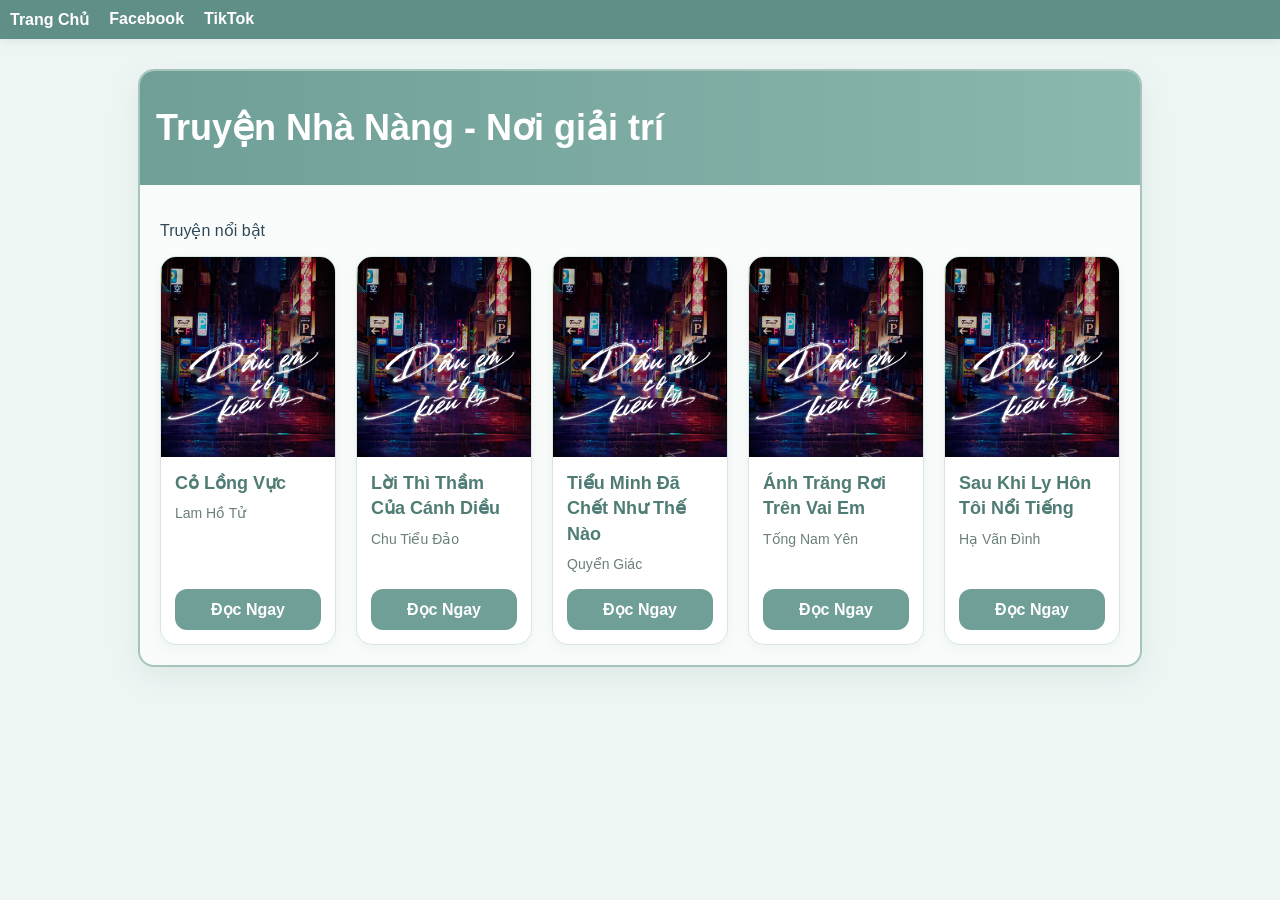
<file: index.html>
<!DOCTYPE html>
<html lang="vi">
<head>
  <meta charset="UTF-8" />
  <meta name="viewport" content="width=device-width, initial-scale=1.0" />
  <title>Truyện Nhà Nàng</title>
  <link rel="stylesheet" href="assets/css/style.css" />
</head>
<body>

<div class="topbar">
  <div class="menu">
    <a href="#">Trang Chủ</a>
    <a href="https://www.facebook.com/truyennhanangvn">Facebook</a>
    <a href="https://www.tiktok.com/@truyennhanang">TikTok</a>
  </div>
</div>

<div class="window">
  <div class="title-bar">
    <h1>Truyện Nhà Nàng - Nơi giải trí</h1>
  </div>

  <div class="content">
    <p>Truyện nổi bật</p>
    <div id="novel-list" class="novel-grid"></div>
  </div>
</div>

<script src="assets/js/app.js"></script>
</body>
</html>
</file>
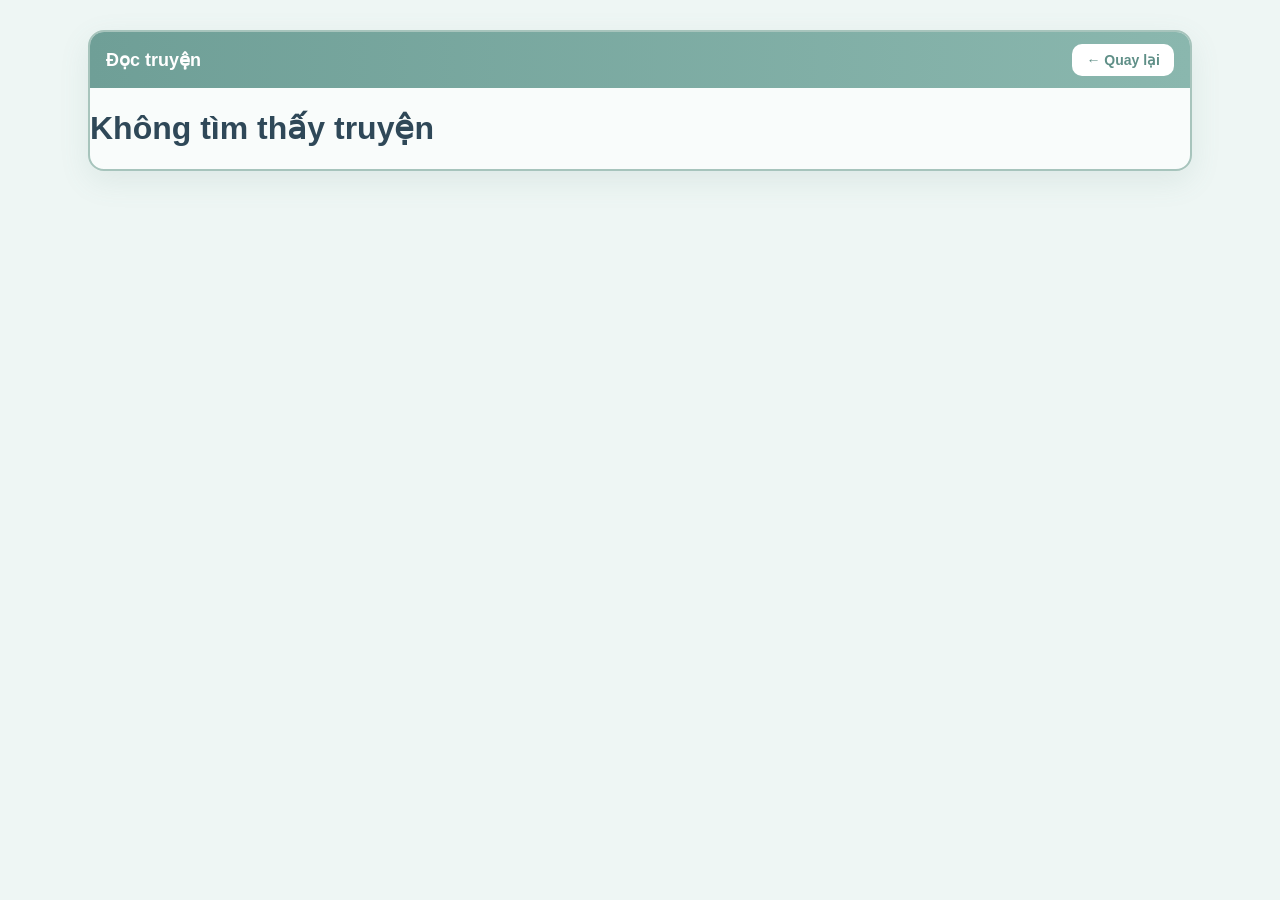
<file: novel.html>
<!DOCTYPE html>
<html lang="vi">

<head>

  <meta charset="UTF-8" />

  <meta name="viewport"
        content="width=device-width, initial-scale=1.0" />

  <title>Chi Tiết Truyện</title>

  <link rel="stylesheet"
        href="assets/css/style.css" />

</head>

<body>

<div class="window detail-window">

  <div class="title-bar">
     <div class="title-flex">
    <span>Đọc truyện</span>
    
      <a class="back-home"
   href="javascript:history.back()">

  ← Quay lại

</a></div>
  </div>

  <div id="novel-detail"></div>

</div>

<script src="assets/js/novel.js"></script>

</body>
</html>
</file>
<file: assets/css/style.css>
body{
  margin:0;
  background:#eef6f4;
  font-family:Arial,sans-serif;
  color:#2f4858;
}

/* TOPBAR */
.topbar{
  background:#5f8f87;
  padding:10px;
  box-shadow:0 2px 10px rgba(0,0,0,.08);
}

.menu{
  display:flex;
  gap:20px;
}

.menu a{
  color:#fff;
  text-decoration:none;
  font-weight:bold;
  transition:.3s;
}

.menu a:hover{
  opacity:.8;
}

/* MAIN WINDOW */
.window{
  width:90%;
  max-width:1000px;
  margin:30px auto;
  border:2px solid #a7c4bc;
  background:#f9fcfb;
  border-radius:16px;
  overflow:hidden;
  box-shadow:0 10px 30px rgba(95,143,135,.12);
}

/* TITLE BAR */
.title-bar{
  background:linear-gradient(to right,#6f9f97,#8ab7ae);
  color:white;
  padding:12px 16px;
  font-weight:bold;
  font-size:18px;
}

.content{
  padding:20px;
}

/* GRID */
.novel-grid{
  display:grid;
  grid-template-columns:repeat(auto-fit,minmax(170px,1fr));
  gap:20px;
}

/* CARD */
.card{
  background:white;
  border:1px solid #d7e6e1;
  border-radius:16px;
  overflow:hidden;
  transition:.3s;
  box-shadow:0 4px 14px rgba(95,143,135,.08);
  display:flex;
  flex-direction:column;
}

.card:hover{
  transform:translateY(-5px);
  box-shadow:0 10px 25px rgba(95,143,135,.18);
}

.card img{
  width:100%;
  height:200px;
  object-fit:cover;
  display:block;
}

.card h3{
  font-size:18px;
  color:#4f7c74;
  margin:14px 14px 6px;
  line-height:1.4;
}

.card p{
  margin:0 14px 14px;
  color:#6c7f7b;
  font-size:14px;
  line-height:1.6;
}

/* BUTTON */
.read-btn{
  display:block;
  margin:14px;
  margin-top:auto;
  padding:11px;
  background:#6f9f97;
  color:white;
  text-decoration:none;
  text-align:center;
  border-radius:12px;
  font-weight:bold;
  transition:.3s;
}

.read-btn:hover{
  background:#5f8f87;
}

/* TITLE FLEX */
.title-flex{
  display:flex;
  justify-content:space-between;
  align-items:center;
}

/* BACK BUTTON */
.back-home{
  background:white;
  color:#5f8f87;
  text-decoration:none;
  padding:8px 14px;
  border-radius:10px;
  font-size:14px;
  font-weight:bold;
  transition:.3s;
}

.back-home:hover{
  background:#eef6f4;
  transform:translateY(-2px);
}

/* DETAIL */
.detail-window{
  max-width:1100px;
}

.detail-box{
  padding:30px;
}

/* TOP ROW */
.detail-top{
  display:flex;
  gap:30px;
  align-items:flex-start;
}

.cover{
  width:180px;
  flex-shrink:0;
}

.cover img{
  width:100%;
  border-radius:18px;
  border:2px solid #c8ddd7;
  box-shadow:0 10px 25px rgba(95,143,135,.18);
  display:block;
}

/* INFO */
.info{
  flex:1;
}

.info h1{
  margin-top:0;
  color:#4f7c74;
  font-size:32px;
}

.info p{
  color:#60706c;
  line-height:1.9;
  font-size:16px;
}

/* CHAPTER LIST */
.chapter-list{
  margin-top:30px;
  display:flex;
  flex-wrap:wrap;
  gap:12px;
}

.chapter-btn{
  background:#edf5f3;
  color:#4f7c74;
  text-decoration:none;
  padding:10px 16px;
  border-radius:12px;
  font-size:14px;
  font-weight:bold;
  border:1px solid #c8ddd7;
  transition:.3s;
}

.chapter-btn:hover{
  background:#6f9f97;
  color:white;
  transform:translateY(-2px);
}

/* MOBILE */
@media(max-width:768px){

  .detail-top{
    flex-direction:column;
  }

  .cover{
    width:100%;
  }

}

/* CHAPTER NAVIGATION */
.chapter-navigation{
  display:flex;
  justify-content:space-between;
  gap:10px;
  margin-top:25px;
}

.chapter-navigation a{
  flex:1;
  text-align:center;
  padding:12px;
  background:#6f9f97;
  color:#fff;
  text-decoration:none;
  border-radius:12px;
  font-weight:bold;
  transition:.3s;
}

.chapter-navigation a:hover{
  background:#5f8f87;
}

.chapter-navigation a.disabled{
  opacity:0.5;
  pointer-events:none;
  cursor:not-allowed;
}
</file>
